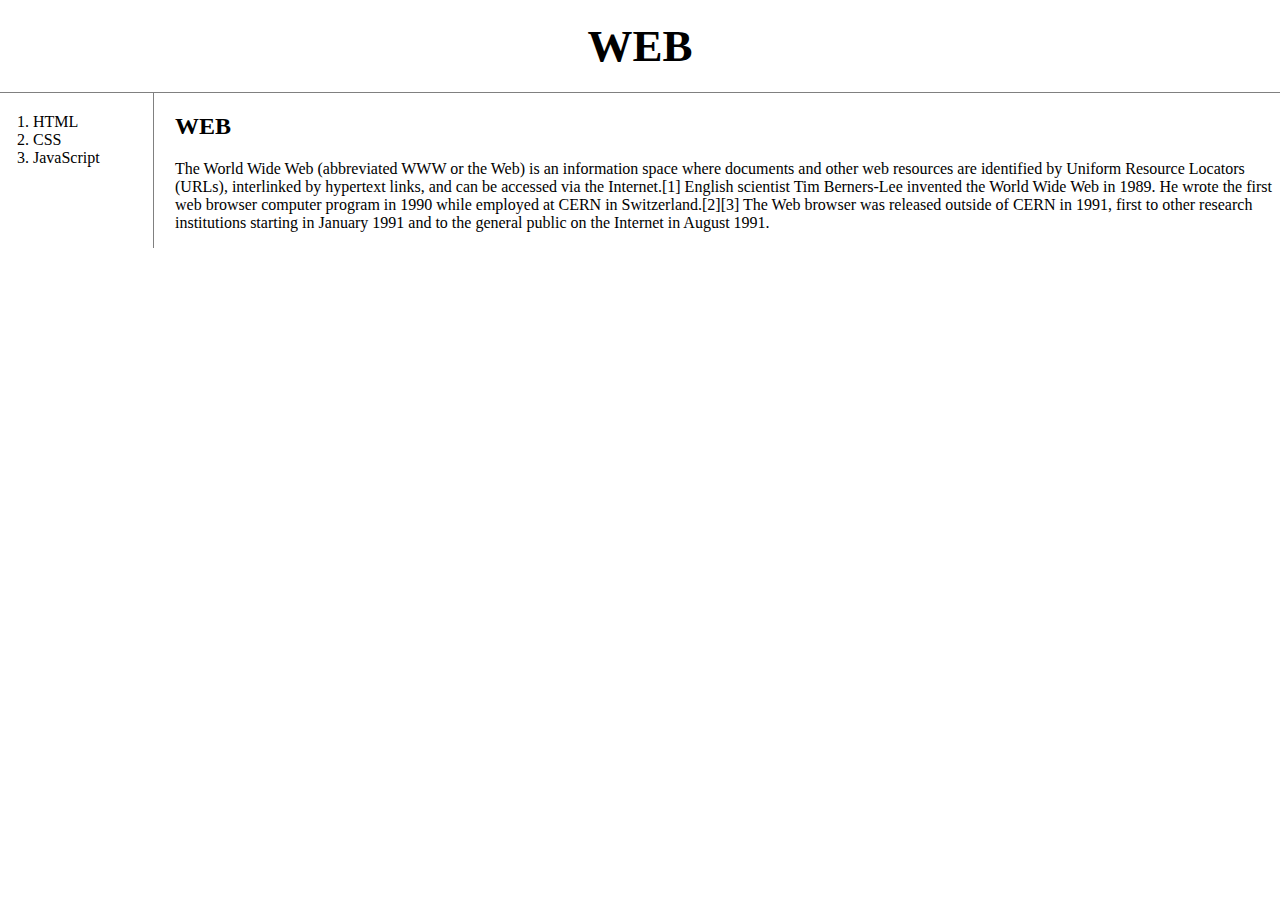
<file: index.html>
<!doctype html>
<html>
<head>
  <title>WEB1 - Welcome</title>
  <meta charset="utf-8">
  <link rel="stylesheet" href="style.css">
</head>
<body>
  <h1><a href="index.html">WEB</a></h1>
  <div id ="grid">
  <ol>
    <li><a href="1.html">HTML</a></li>
    <li><a href="2.html">CSS</a></li>
    <li><a href="3.html">JavaScript</a></li>
  </ol>
  <div id ="article">
  <h2>WEB</h2>
  <p>The World Wide Web (abbreviated WWW or the Web) is an information space where documents and other web resources are identified by Uniform Resource Locators (URLs), interlinked by hypertext links, and can be accessed via the Internet.[1] English scientist Tim Berners-Lee invented the World Wide Web in 1989. He wrote the first web browser computer program in 1990 while employed at CERN in Switzerland.[2][3] The Web browser was released outside of CERN in 1991, first to other research institutions starting in January 1991 and to the general public on the Internet in August 1991.
  </p>
</div>
</div>
</body>
</html>
</file>
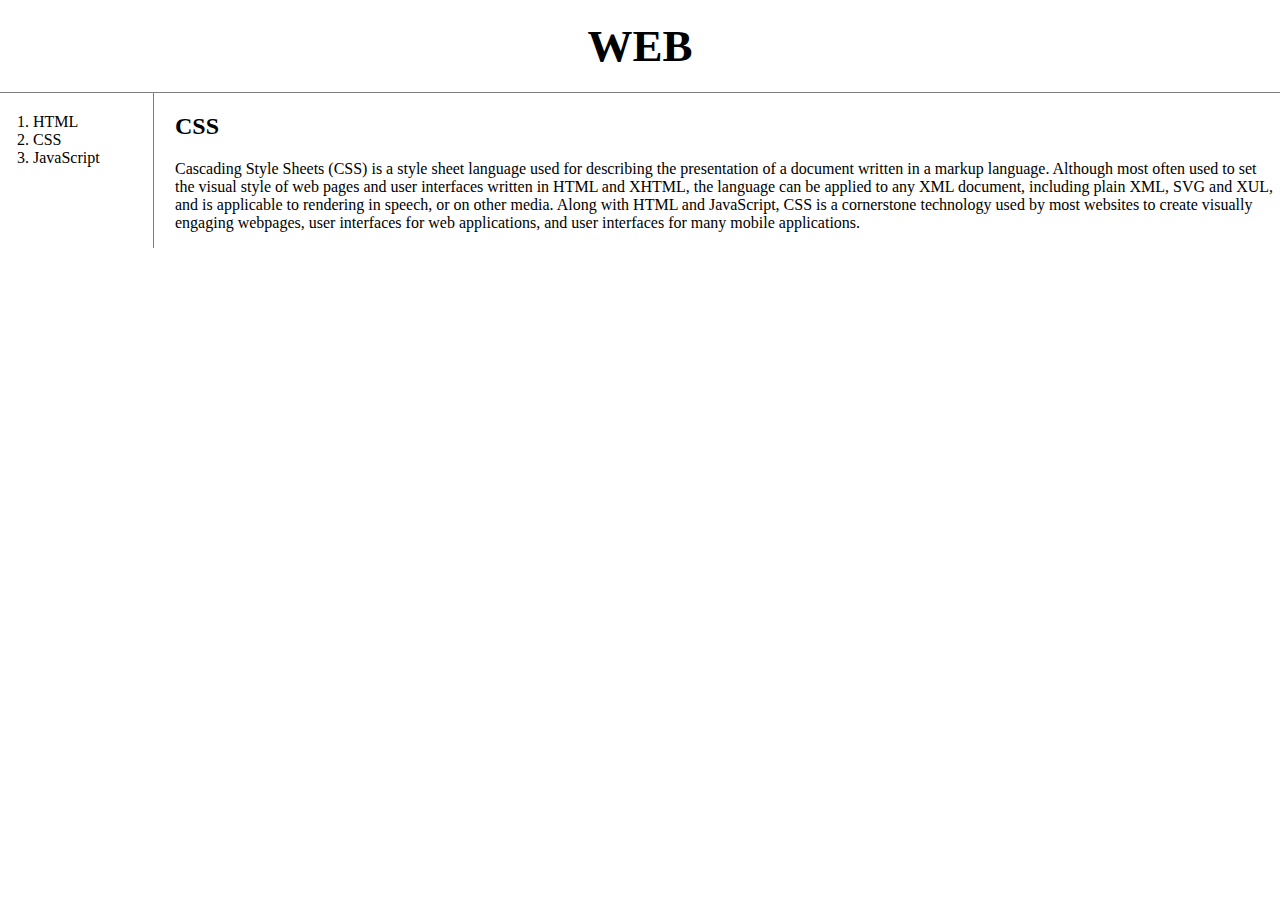
<file: 2.html>
<!doctype html>
<html>
<head>
  <title>WEB1 - CSS</title>
  <meta charset="utf-8">
  <link rel="stylesheet" href="style.css">
</head>
<body>
  <h1><a href="index.html">WEB</a></h1>
  <div id ="grid">
    <ol>
      <li><a href="1.html">HTML</a></li>
      <li><a href="2.html">CSS</a></li>
      <li><a href="3.html">JavaScript</a></li>
    </ol>
  <div id ="article">

    <h2>CSS</h2>
    <p>
      Cascading Style Sheets (CSS) is a style sheet language used for describing the presentation of a document written in a markup language. Although most often used to set the visual style of web pages and user interfaces written in HTML and XHTML, the language can be applied to any XML document, including plain XML, SVG and XUL, and is applicable to rendering in speech, or on other media. Along with HTML and JavaScript, CSS is a cornerstone technology used by most websites to create visually engaging webpages, user interfaces for web applications, and user interfaces for many mobile applications.
    </p>
  </div>
</div>
</body>
</html>
</file>
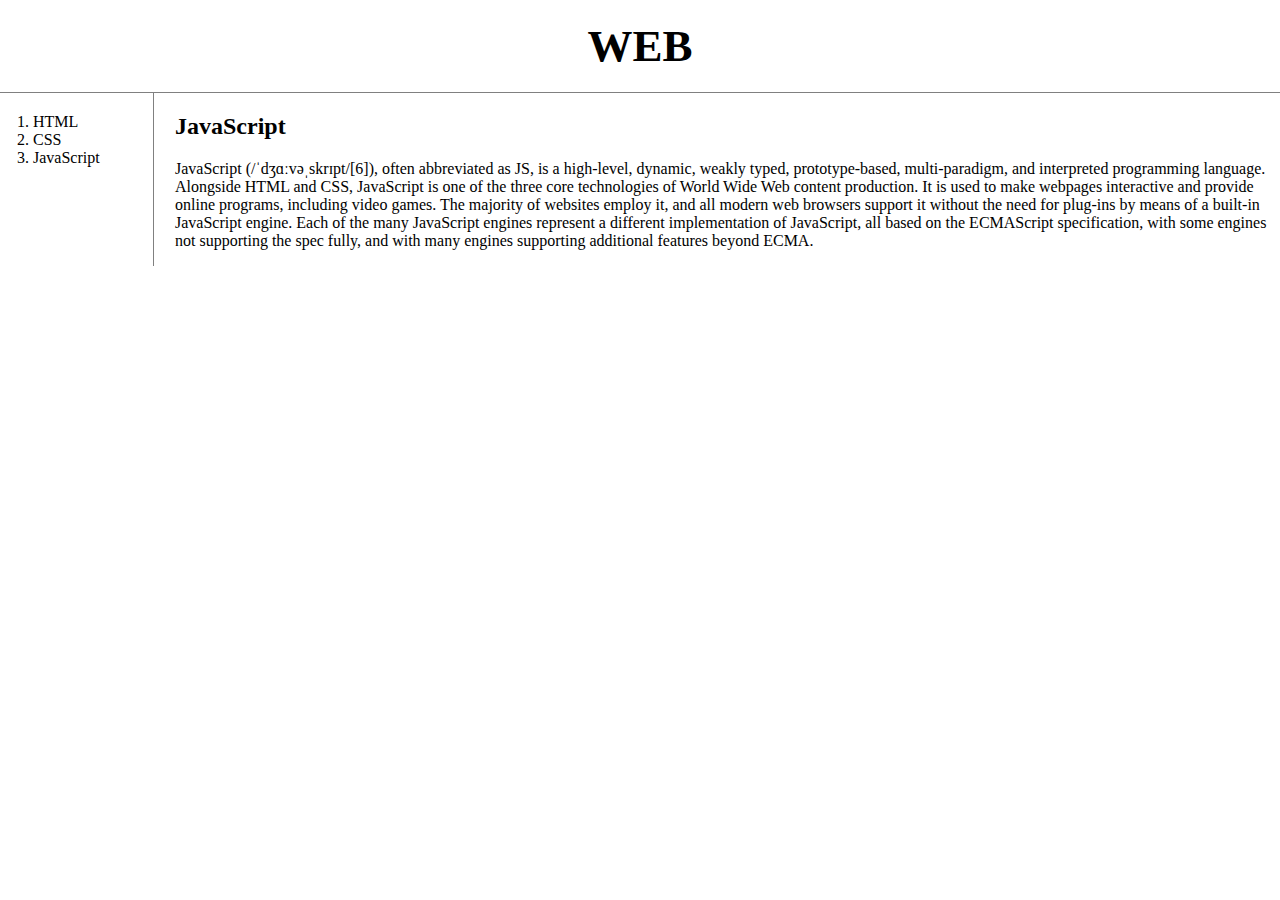
<file: 3.html>
<!doctype html>
<html>
<head>
  <title>WEB1 - JavaScript</title>
  <meta charset="utf-8">
  <link rel="stylesheet" href="style.css">
</head>
<body>
  <h1><a href="index.html">WEB</a></h1>
  <div id ="grid">
  <ol>
    <li><a href="1.html">HTML</a></li>
    <li><a href="2.html">CSS</a></li>
    <li><a href="3.html">JavaScript</a></li>
  </ol>
  <div id ="article">
  <h2>JavaScript</h2>
  <p>
    JavaScript (/ˈdʒɑːvəˌskrɪpt/[6]), often abbreviated as JS, is a high-level, dynamic, weakly typed, prototype-based, multi-paradigm, and interpreted programming language. Alongside HTML and CSS, JavaScript is one of the three core technologies of World Wide Web content production. It is used to make webpages interactive and provide online programs, including video games. The majority of websites employ it, and all modern web browsers support it without the need for plug-ins by means of a built-in JavaScript engine. Each of the many JavaScript engines represent a different implementation of JavaScript, all based on the ECMAScript specification, with some engines not supporting the spec fully, and with many engines supporting additional features beyond ECMA.
  </p>
  </div>
</div>
</body>
</html>
</file>
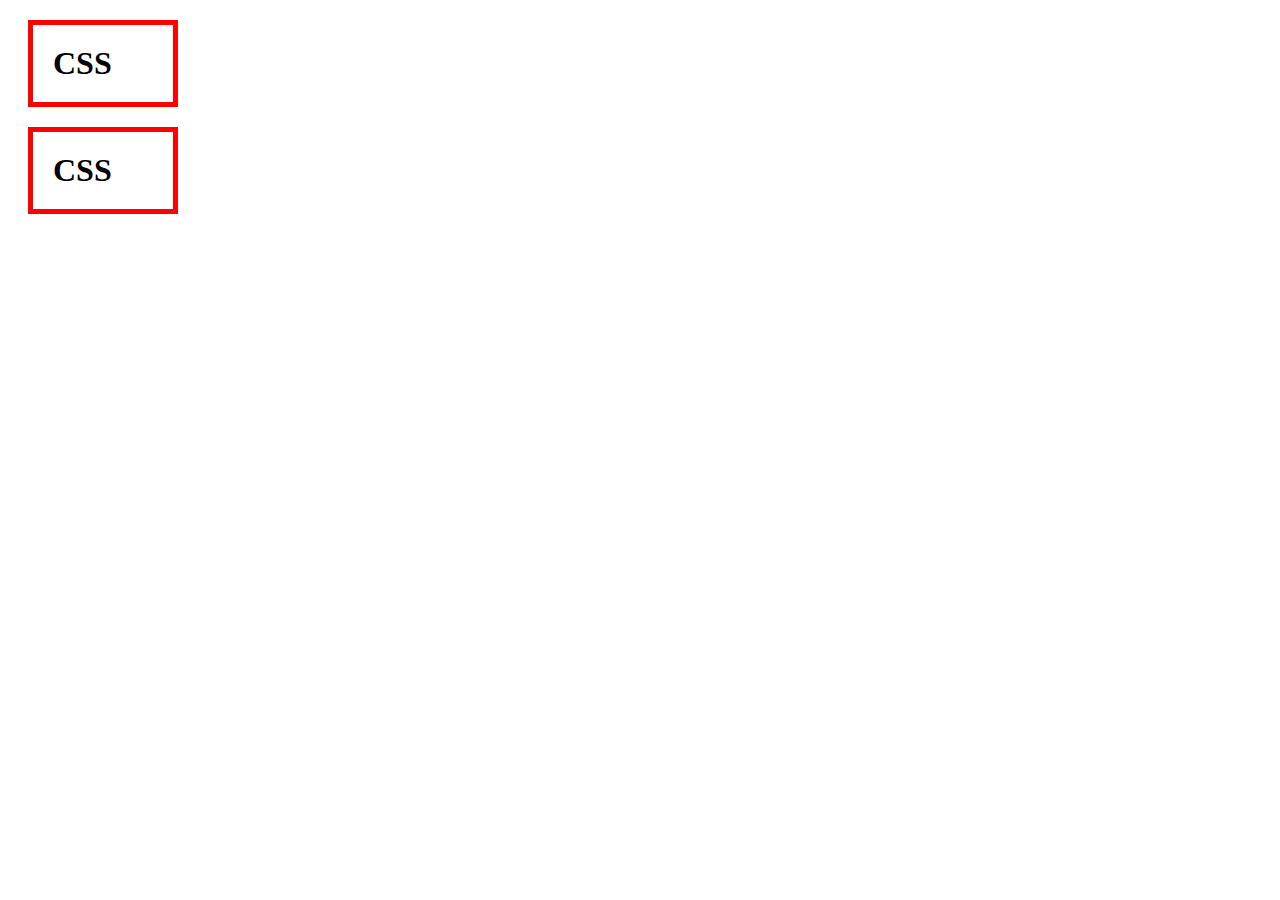
<file: box.html>
<!DOCTYPE html>
<html>
 <head>
    <meta charset="utf-8">
    <title></title>
    <style>
      /*
      block level element
      */
      h1{
        border:5px solid red;
        padding:20px;
        margin:20px;
        display: block;
        width:100px;
      }
      /*
      inline elements
      */

    </style>
  </head>
  <body>
    <h1>CSS</h1>
    <h1>CSS</h1>
  </body>
</html>
</file>
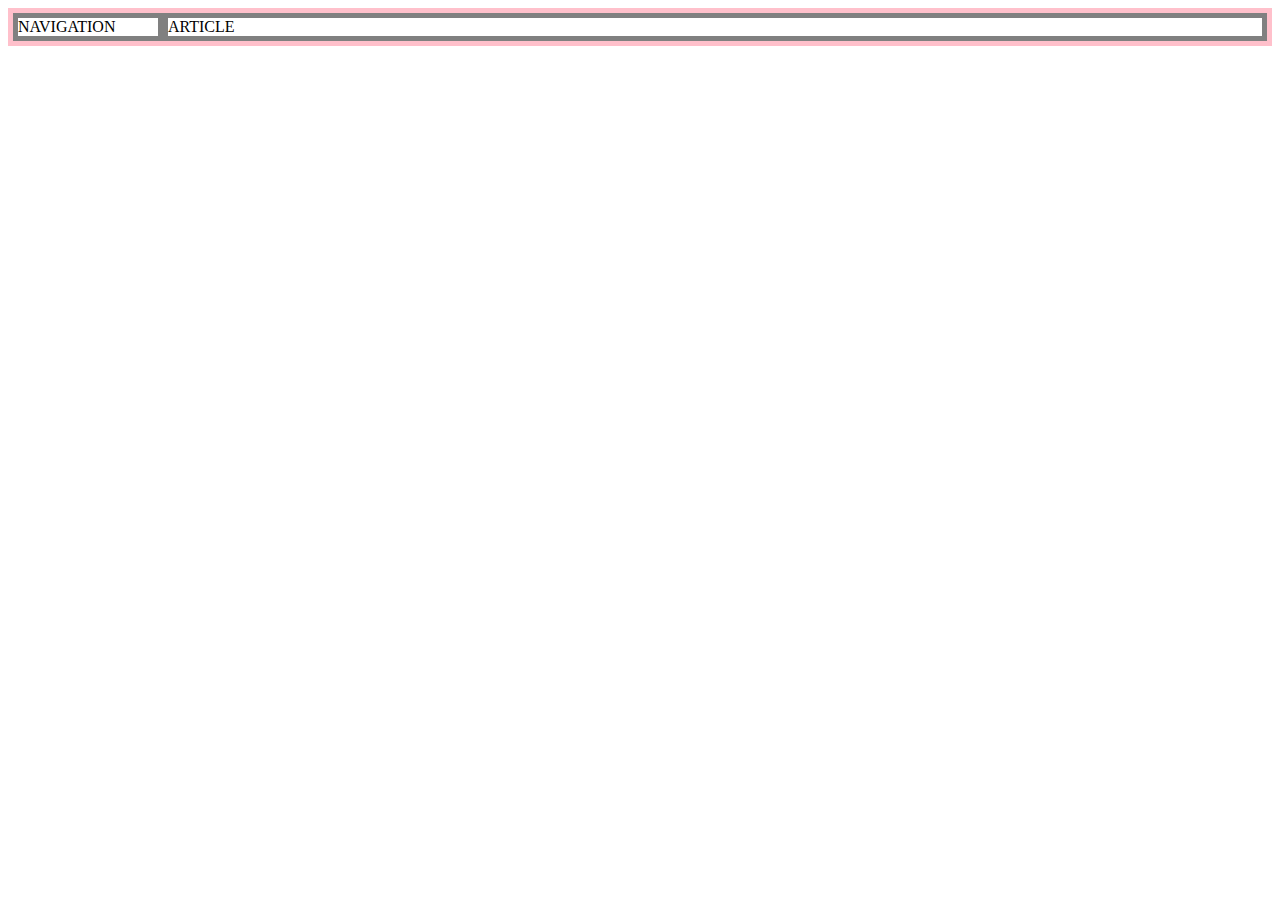
<file: grid.html>
<!DOCTYPE html>
<html>
 <head>
    <meta chardivet="utf-8">
    <title></title>
    <style>

      #grid{
        border:5px solid pink;
        display:grid;
        grid-template-columns: 150px 1fr;
      }
      div{
        border:5px solid gray;
      }
    </style>
  </head>
  <body>
    <div id="grid">
      <div>NAVIGATION</div>
      <div>ARTICLE</div>
    </div>
  </body>
</html>
</file>
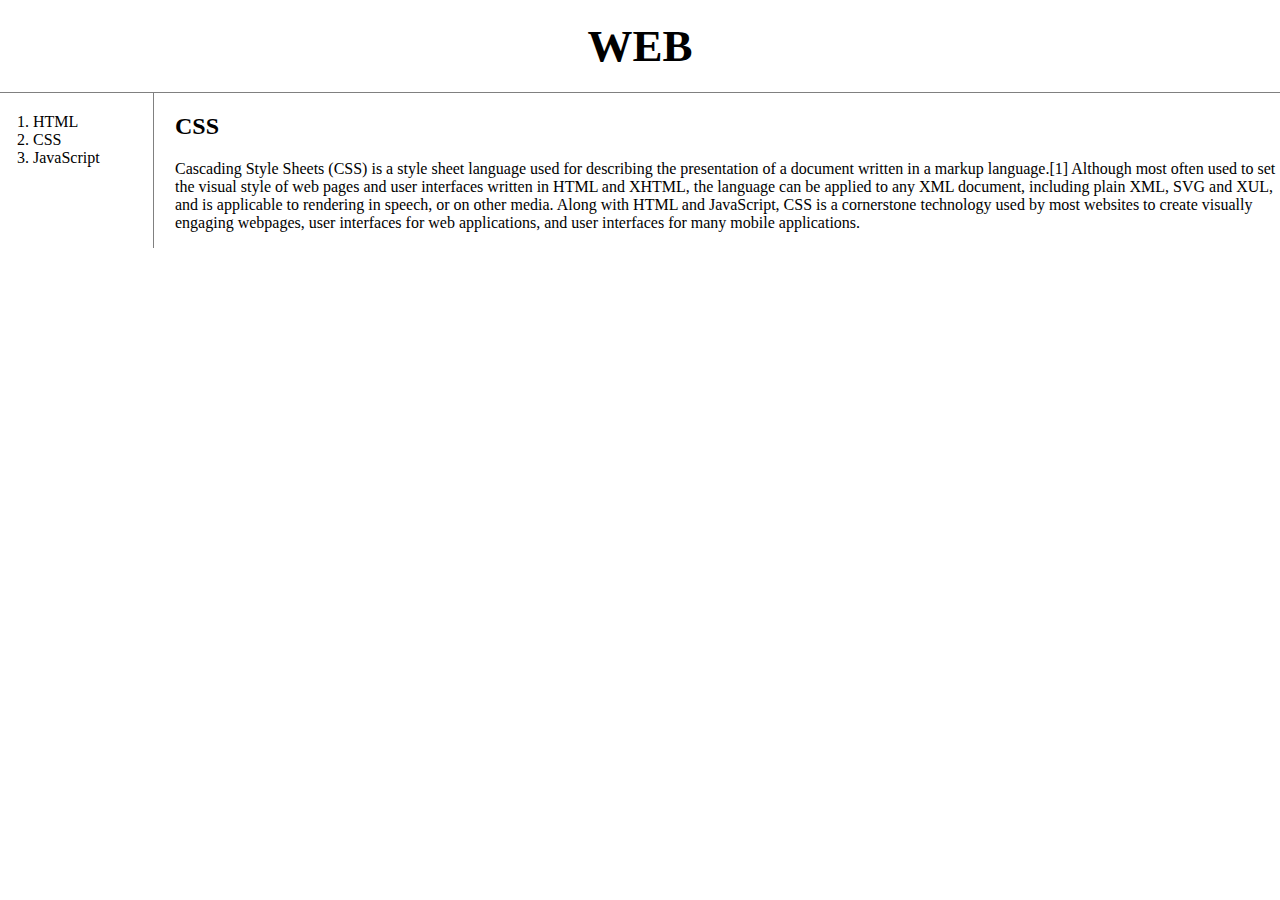
<file: gridtest.html>
<!doctype html>
<html>
<head>
  <title>WEB - CSS</title>
  <meta charset="utf-8">
  <style>
    body{
      margin:0;
    }
    a {
      color:black;
      text-decoration: none;
    }
    h1 {
      font-size:45px;
      text-align: center;
      border-bottom:1px solid gray;
      margin:0;
      padding:20px;
    }
    ol{
      border-right:1px solid gray;
      width:100px;
      margin:0;
      padding:20px;
    }
    #grid{
      display: grid;
      grid-template-columns: 150px 1fr;
    }
    #grid ol{
      padding-left:33px;
    }
    #grid #article{
      padding-left:25px;
    }
  </style>
</head>
<body>
  <h1><a href="index.html">WEB</a></h1>
  <div id="grid">
    <ol>
      <li><a href="1.html">HTML</a></li>
      <li><a href="2.html">CSS</a></li>
      <li><a href="3.html">JavaScript</a></li>
    </ol>
    <div id="article">
        <h2>CSS</h2>
        <p>
          Cascading Style Sheets (CSS) is a style sheet language used for describing the presentation of a document written in a markup language.[1] Although most often used to set the visual style of web pages and user interfaces written in HTML and XHTML, the language can be applied to any XML document, including plain XML, SVG and XUL, and is applicable to rendering in speech, or on other media. Along with HTML and JavaScript, CSS is a cornerstone technology used by most websites to create visually engaging webpages, user interfaces for web applications, and user interfaces for many mobile applications.
        </p>
      </div>
  </div>
  </body>
  </html>
</file>
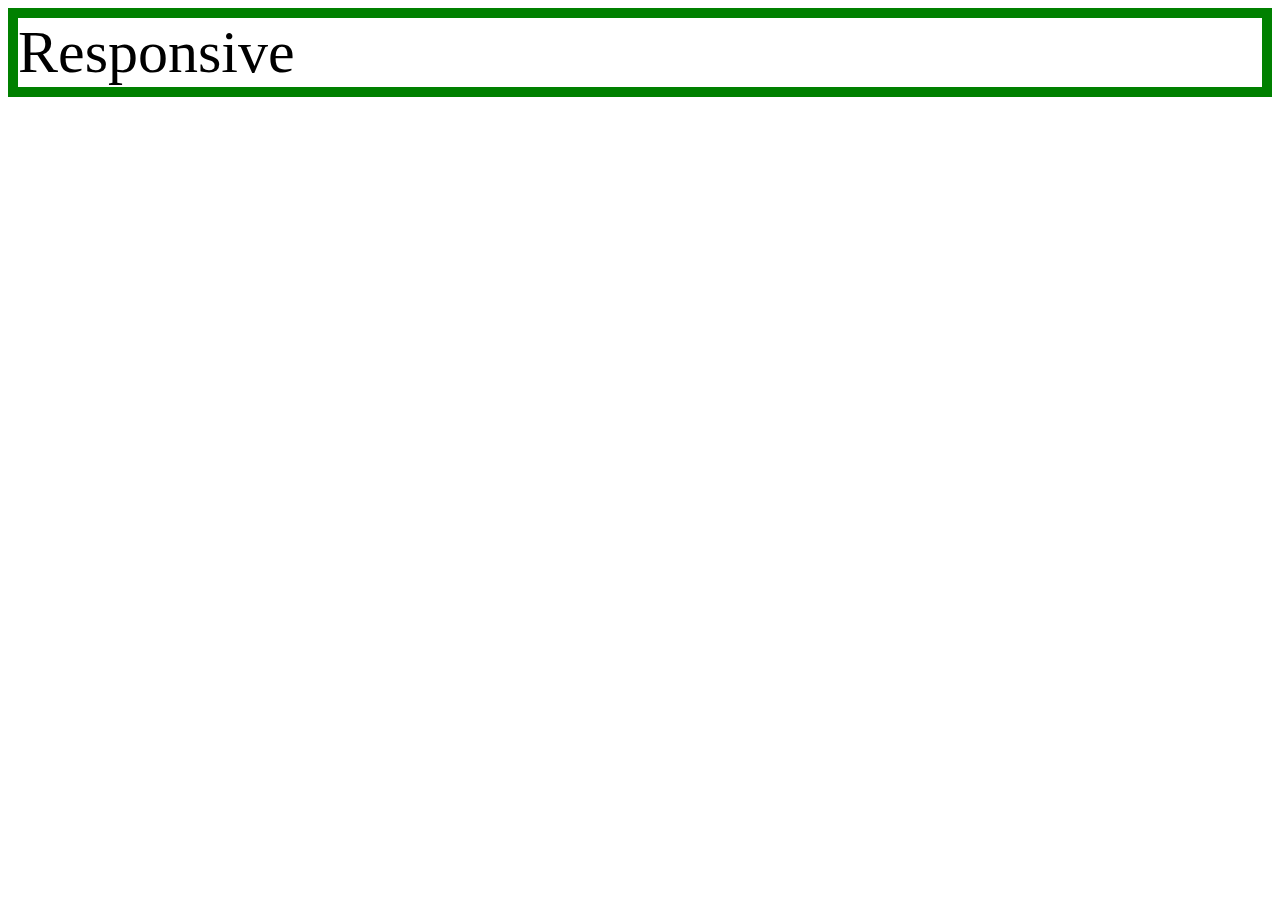
<file: mediaquery.html>
<!DOCTYPE html>
<html>
 <head>
    <meta charset="utf-8">
    <title></title>
    <style>
      div{
        border:10px solid green;
        font-size:60px;
      }
      @media(max-width:800px) {
        div {
          display:none;
        }
      }
    </style>
  </head>
  <body>
    <div>
      Responsive
    </div>
  </body>
</html>
</file>
<file: style.css>
body{
  margin:0;
}
a {
  color:black;
  text-decoration: none;
}

h1 {
  font-size: 45px;
  text-align: center;
  border-bottom: 1px solid gray;
  margin: 0;
  padding: 20px;
}
ol{
  border-right:1px solid gray;
  width:100px;
  margin:0;
  padding:20px;
}
#grid {
  display: grid;
  grid-template-columns: 150px 1fr;
}
#grid ol {
  padding-left: 33px
}
#grid #article{
  padding-left: 25px;
}

@media(max-width:800px){
  #grid {
    display: block;
  }
  ol{
    border-right:none;
  }
  h1 {
    border-bottom:none;
  }
}
</file>
